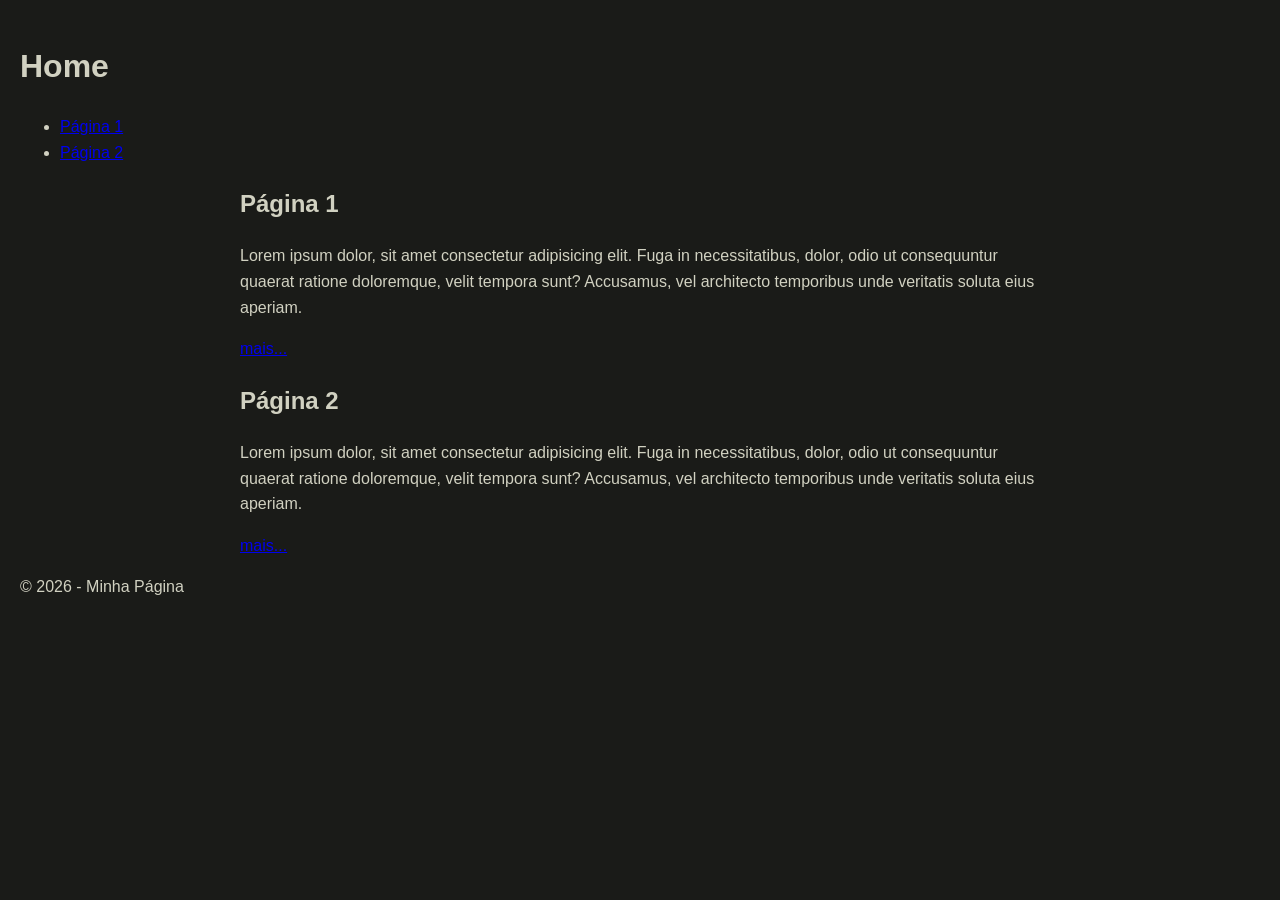
<file: index.html>
<!DOCTYPE html>
<html lang="pt-br">
<head>
    <meta charset="UTF-8">
    <meta name="viewport" content="width=device-width, initial-scale=1.0">
    <title>Página initial</title>

    <link rel="icon" href="./img/ico/favicon.png">

    <link rel="stylesheet" href="./css/style.css">

</head>
<body>

    <header>
        <h1>Home</h1>
        <nav>
            <ul>
                <li> <a  href="./pagina1.html"> Página 1 </a> </li>
                <li> <a  href="./paginas/pagina2.html"> Página 2 </a> </li>
            </ul>
        </nav>
    </header>

    <main>
        <section>
            <h2>Página 1</h2>
            <p>Lorem ipsum dolor, sit amet consectetur adipisicing elit. Fuga in necessitatibus, dolor, odio ut consequuntur quaerat ratione doloremque, velit tempora sunt? Accusamus, vel architecto temporibus unde veritatis soluta eius aperiam.</p>
            <a href="./pagina1.html">mais...</a>
        </section>
        <section>
            <h2>Página 2</h2>
            <p>Lorem ipsum dolor, sit amet consectetur adipisicing elit. Fuga in necessitatibus, dolor, odio ut consequuntur quaerat ratione doloremque, velit tempora sunt? Accusamus, vel architecto temporibus unde veritatis soluta eius aperiam.</p>
            <a href="./paginas/pagina2.html">mais...</a>
        </section>
    </main>
    
    <footer>
    <p>&copy; 2026 - Minha Página</p>
    </footer>

</body>
</html>
</file>
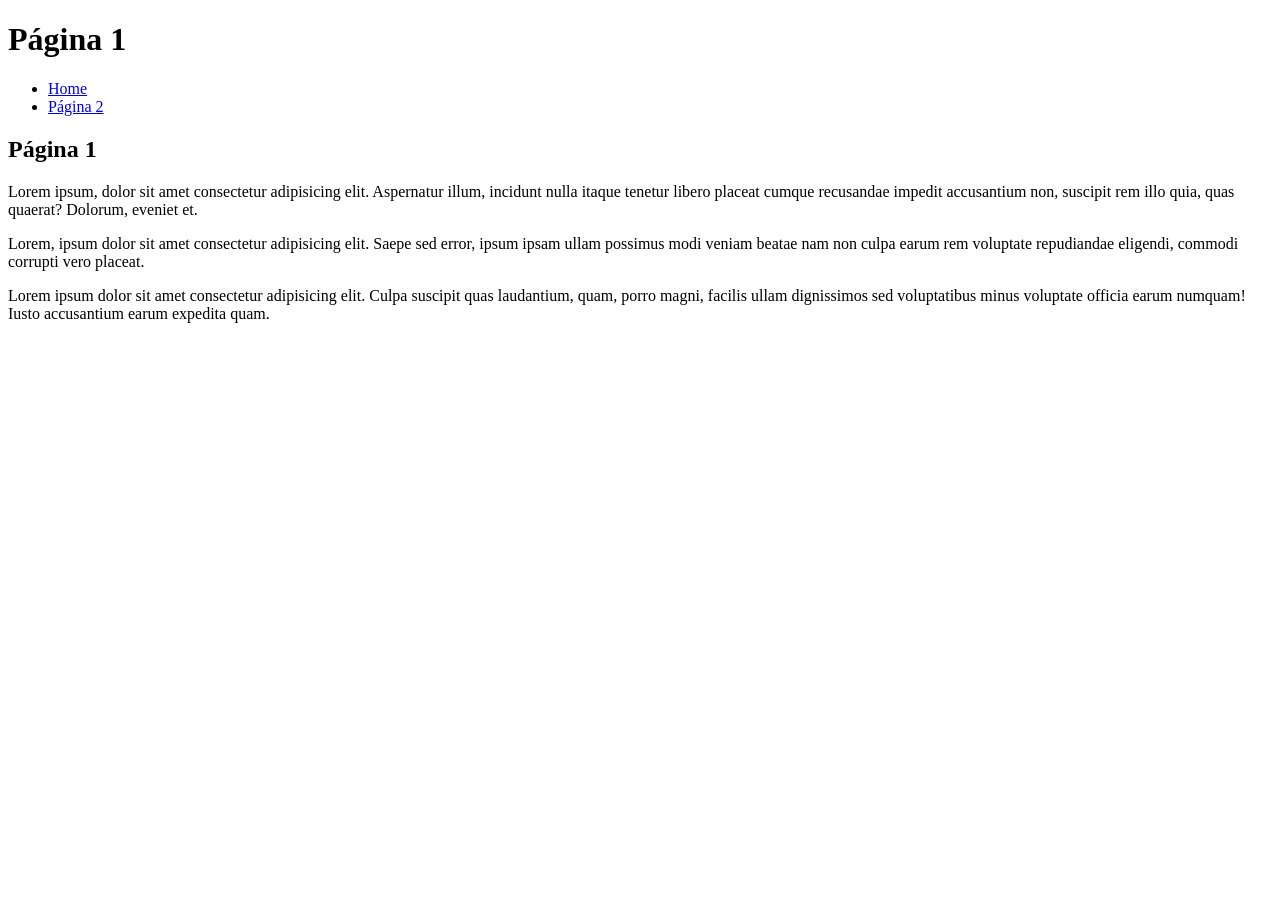
<file: pagina1.html>
<!DOCTYPE html>
<html lang="pt-br">
<head>
    <meta charset="UTF-8">
    <meta name="viewport" content="width=device-width, initial-scale=1.0">
    <title>Página 1</title>
</head>
<body>

    <header>
        <h1>Página 1</h1>
        <nav>
            <ul>
                <li> <a href="./index.html"> Home </a> </li>
                <li> <a href="./paginas/pagina2.html"> Página 2 </a> </li>
            </ul>
        </nav>
    </header>

    <main>
        <section>
            <h2>Página 1</h2>
            <p>Lorem ipsum, dolor sit amet consectetur adipisicing elit. Aspernatur illum, incidunt nulla itaque tenetur libero placeat cumque recusandae impedit accusantium non, suscipit rem illo quia, quas quaerat? Dolorum, eveniet et.</p>
            <p>Lorem, ipsum dolor sit amet consectetur adipisicing elit. Saepe sed error, ipsum ipsam ullam possimus modi veniam beatae nam non culpa earum rem voluptate repudiandae eligendi, commodi corrupti vero placeat.</p>
            <p>Lorem ipsum dolor sit amet consectetur adipisicing elit. Culpa suscipit quas laudantium, quam, porro magni, facilis ullam dignissimos sed voluptatibus minus voluptate officia earum numquam! Iusto accusantium earum expedita quam.</p>
        </section>
    </main>
    <footer>


    </footer>

</body>
</html>
</file>
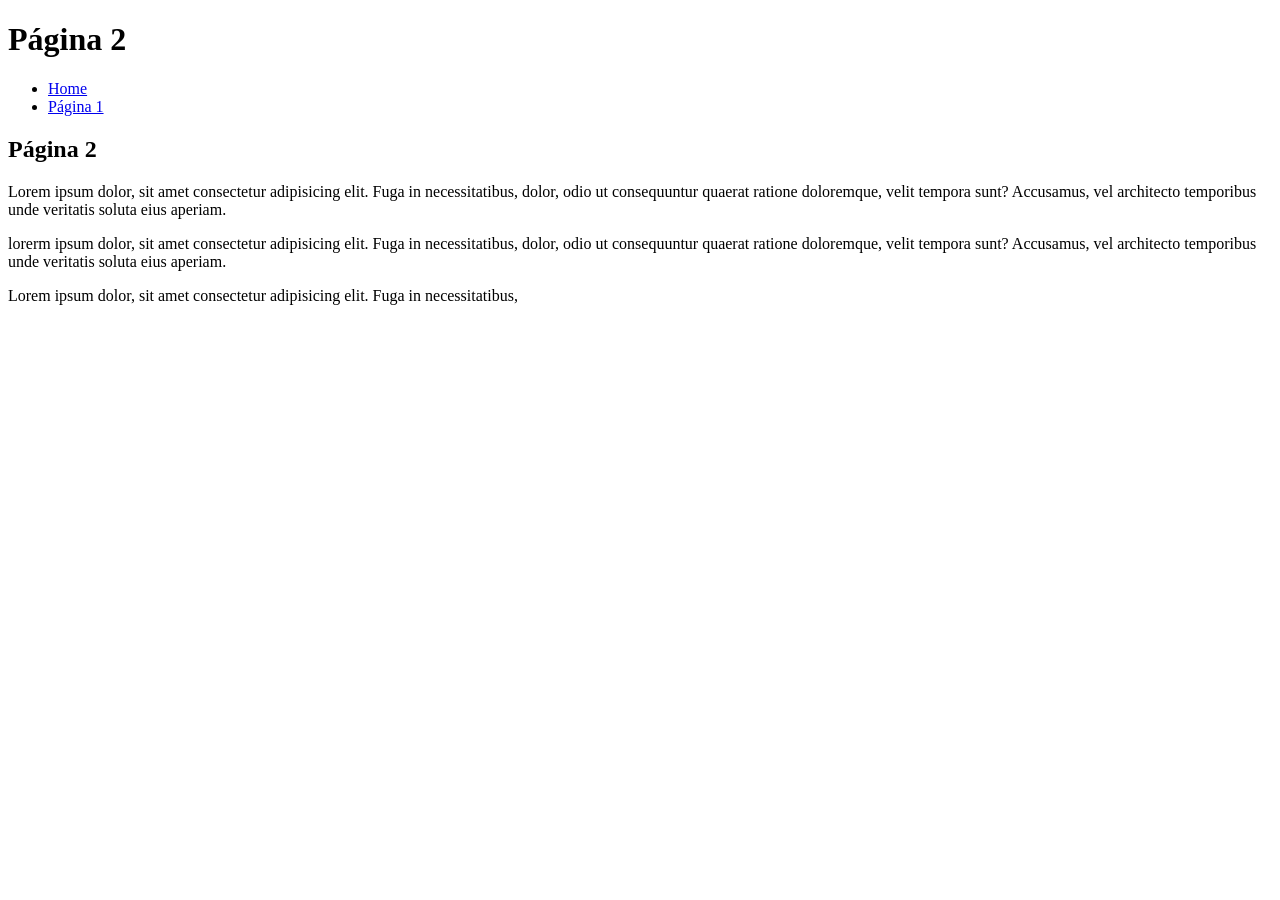
<file: paginas/pagina2.html>
<!DOCTYPE html>
<html lang="pt-br">
<head>
    <meta charset="UTF-8">
    <meta name="viewport" content="width=device-width, initial-scale=1.0">
    <title>Página 2</title>
</head>
<body>

    <header>
        <h1>Página 2</h1>
        <nav>
            <ul>
                <li> <a href="../index.html"> Home </a> </li>
                <li> <a href="../pagina1.html"> Página 1 </a> </li>
            </ul>
        </nav>
    </header>

    <main>
        <section>
            <h2>Página 2</h2>
            <p>Lorem ipsum dolor, sit amet consectetur adipisicing elit. Fuga in necessitatibus, dolor, odio ut consequuntur quaerat ratione doloremque, velit tempora sunt? Accusamus, vel architecto temporibus unde veritatis soluta eius aperiam.</p>
            <p>lorerm ipsum dolor, sit amet consectetur adipisicing elit. Fuga in necessitatibus, dolor, odio ut consequuntur quaerat ratione doloremque, velit tempora sunt? Accusamus, vel architecto temporibus unde veritatis soluta eius aperiam.</p>
            <p>Lorem ipsum dolor, sit amet consectetur adipisicing elit. Fuga in necessitatibus,</p>
        </section>
    </main>
    <footer>


    </footer>

</body>
</html>
</file>
<file: css/style.css>
body{
    background-color: #1a1b18;
    color: #d1d1c1;
    font-family: 'Segoe UI', Tahoma, Geneva, Verdana, sans-serif;
    line-height: 1.6;
    margin: 0;
    padding: 20px;

}

main{
    max-width: 800px;
    /*margin: 0 auto;
    margin-top: 0 auto;
    margin-left: 0 auto;
    margin-right: 0 auto;
    margin-bottom: 0 auto;*/
    margin: 0 auto;
}
</file>
